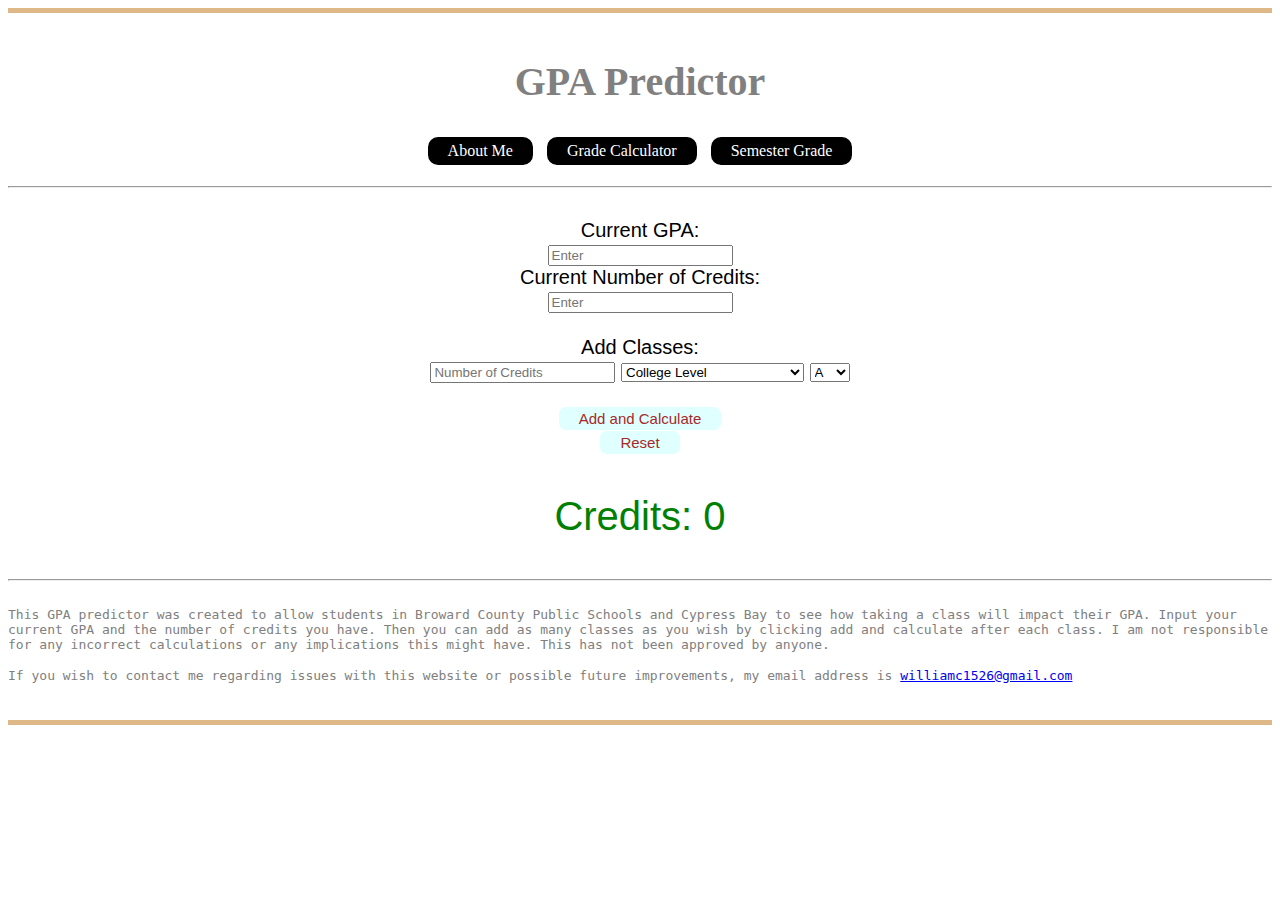
<file: index.html>
<!DOCTYPE html>
<html>
  <head>
    <link rel="icon" href="favicon.ico"/>
    <title>GPA Predictor</title>
    <meta name="google-site-verification" content="4nN9dXFWSy49NoKDzGPkaWFxGjM8-vjlmDCveMbwUsI" />
    <meta name="keywords" content = "high school, GPA, gpa, broward, broward county, predictor, gpa predictor, GPA predictor, cypress bay, anfq123g67, grade, about, gpa calculator, grade calculator, semester, william, cypress bay grade, stress, calculator, predictor">
    <meta name="language" content="English"> 
    <meta charset="utf-8">
    <meta name="description" content="This GPA predictor was created to allow students in Broward County Public Schools and Cypress Bay to calculate and predict how taking a class will impact their GPA.">
    <meta name="author" content="William C">
    <meta name="viewport" content="width=device-width">
    <title>repl.it</title>
    <link href="style.css" rel="stylesheet" type="text/css" />
  </head>
  <script src="script.js"></script>
  <body>
    <div class="bar"></div>
    <br>
    <h1 class="heading" id="top"> GPA Predictor </h1>
    <nav>
      <ul class = "pagebar">
        <a class = "pages" href="about.html"> About Me </a></li>
        <a class = "pages" href="grade.html"> Grade Calculator </a></li>
        <a class = "pages" href="semester.html"> Semester Grade </a></li>
      </ul>
    </nav>
    <hr>
    <div class="input1">
      <br>
      <form id="current">
        Current GPA:<br>
        <input type="number" placeholder="Enter" step="0.1" name="cgpa"><br>
        Current Number of Credits:<br>
        <input type="number" placeholder="Enter" name="ccr" step=".5">
        <br><br>
        Add Classes:<br>
        <input type="number" placeholder="Number of Credits" name="cra" step=".5">
        <select id = "classes">
               <option value = "0">College Level</option>
               <option value = "1">Honors</option>
               <option value = "2">Regular</option>
               <option value = "3">Unweighted</option>
               <option value = "4">Core Honors/College Level</option>
               <option value = "5">Core Regular</option>
        </select>
        <select id = "grades">
               <option value = "0">A</option>
               <option value = "1">B+</option>
               <option value = "2">B</option>
               <option value = "3">C+</option>
               <option value = "4">C</option>
               <option value = "5">D+</option>
               <option value = "6">D</option>
               <option value = "7">F</option>
        </select>
        <br>
        <input class="hidden" type="button" onclick="fun()">
        <br>
        <input class="inputbutton" type="button" onclick="cal()" value="Add and Calculate">  
        <br>
        <input class="inputbutton" type="button" onclick="ret(), reset()" value="Reset">  
      </form>
    </div>
    <div>
      <p id="out" class="output">Credits: 0</p>
      <p id="out2" class="output"></p>
    </div>
    <hr><br>
    <div class="end" id="bot">
      This GPA predictor was created to allow students in Broward County Public Schools and Cypress Bay to see how taking a class will impact their GPA. Input your current GPA and the number of credits you have. Then you can add as many classes as you wish by clicking add and calculate after each class. I am not responsible for any incorrect calculations or any implications this might have. This has not been approved by anyone.
      <br>
      <br>
      If you wish to contact me regarding issues with this website or possible future improvements, my email address is 
      <a href="mailto:williamc1526@gmail.com">williamc1526@gmail.com</a>
      <input class="hidden" type="button" onclick="fun2()">
      <br>
    </div>
    <br><br>
    <div class="bar"></div>
  </body>
</html>
</file>
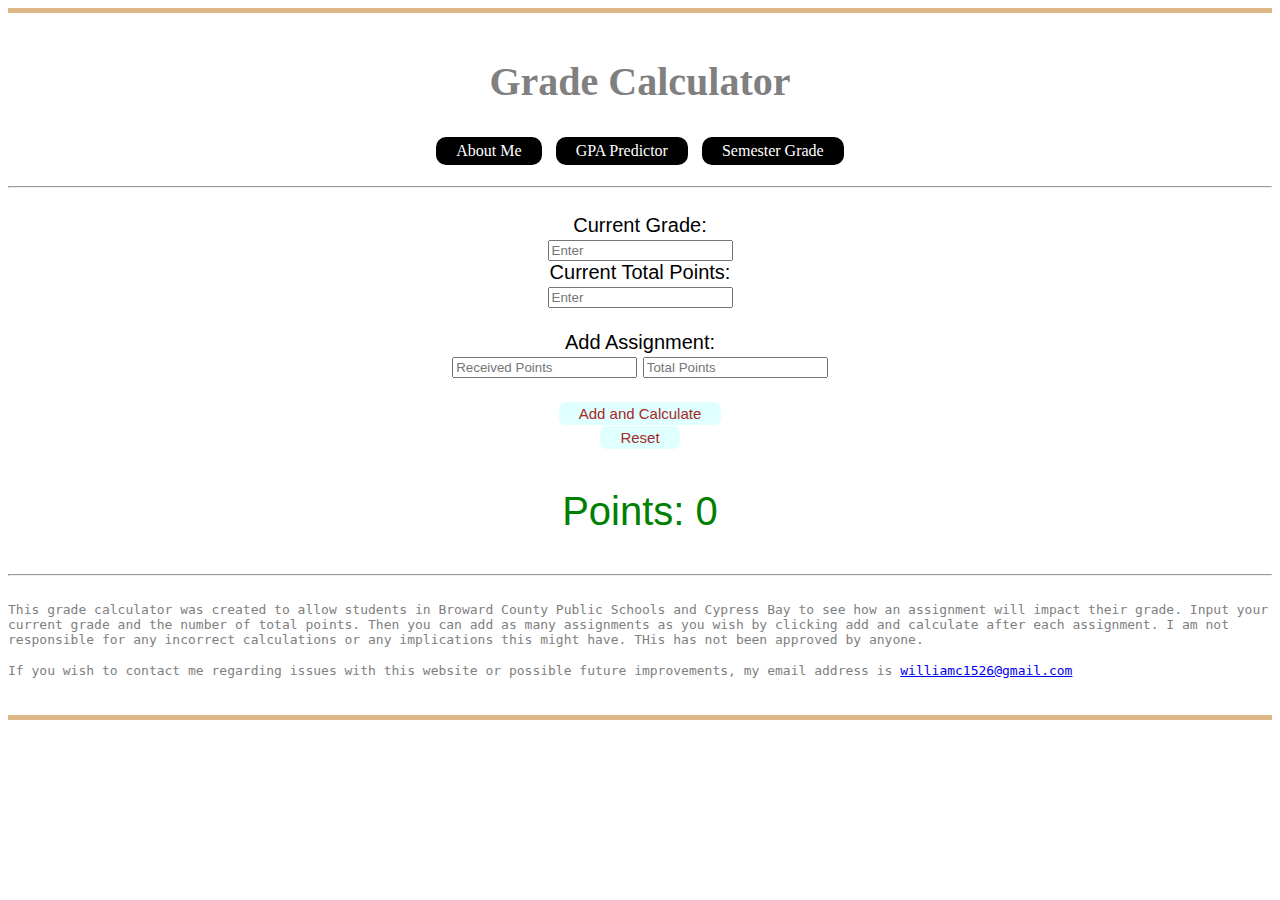
<file: grade.html>
<!DOCTYPE html>
<html>
  <head>
    <link rel="icon" href="favicon.ico"/>
    <title>Grade Calculator</title>
    <meta name="google-site-verification" content="4nN9dXFWSy49NoKDzGPkaWFxGjM8-vjlmDCveMbwUsI" />
    <meta name="keywords" content = "high school, GPA, gpa, broward, broward county, predictor, gpa predictor, GPA predictor, cypress bay, grade, calculator, grade calculator, semester grade, calculator, semester grade calculator, cypress bay grade, stress, calculator, predictor">
    <meta name="language" content="English"> 
    <meta charset="utf-8">
    <meta name="description" content="This grade calculator was created to allow students in Broward County Public Schools and Cypress Bay to calculate and predict how an assignment will impact their grade.">
    <meta name="author" content="William C">
    <meta name="viewport" content="width=device-width">
    <title>repl.it</title>
    <link href="style.css" rel="stylesheet" type="text/css" />
  </head>
  <script src="script.js"></script>
  <body>
    <div class="bar"></div>
    <br>
    <h1 class="heading" id="top"> Grade Calculator </h1>
    <nav>
      <ul class = "pagebar">
        <a class = "pages" href="about.html"> About Me </a></li>
        <a class = "pages" href="index.html"> GPA Predictor </a></li>
        <a class = "pages" href="semester.html"> Semester Grade </a></li>
      </ul>
    </nav>
    <hr> <br>
    <div class="input1">
      <form id="currentGrade">
        Current Grade:<br>
        <input type="number" placeholder="Enter" step="0.1" name="cgrade"><br>
        Current Total Points:<br>
        <input type="number" placeholder="Enter" name="cpoints" step="1">
        <br><br>
        Add Assignment:<br>
        <input type="number" placeholder="Received Points" name="pointsRec" step="1">
        <input type="number" placeholder="Total Points" name="pointsTot" step="1">
        <br>
        <input class="hidden" type="button" onclick="funG()">
        <br>
        <input class="inputbutton" type="button" onclick="cg()" value="Add and Calculate">  
        <br>
        <input class="inputbutton" type="button" onclick="retGrade(), reset()" value="Reset">  
      </form>
    </div>
    <div>
      <p id="outgrade" class="output">Points: 0</p>
      <p id="out2grade" class="output"></p>
    </div>
    <hr><br>
    <div class="end" id="bot">
      This grade calculator was created to allow students in Broward County Public Schools and Cypress Bay to see how an assignment will impact their grade. Input your current grade and the number of total points. Then you can add as many assignments as you wish by clicking add and calculate after each assignment. I am not responsible for any incorrect calculations or any implications this might have. THis has not been approved by anyone.
      <br>
      <br>
      If you wish to contact me regarding issues with this website or possible future improvements, my email address is 
      <a href="mailto:williamc1526@gmail.com">williamc1526@gmail.com</a>
      <input class="hidden" type="button" onclick="fun2G()">
      <br>
    </div>
    <br><br>
    <div class="bar"></div>
  </body>
</html>
</file>
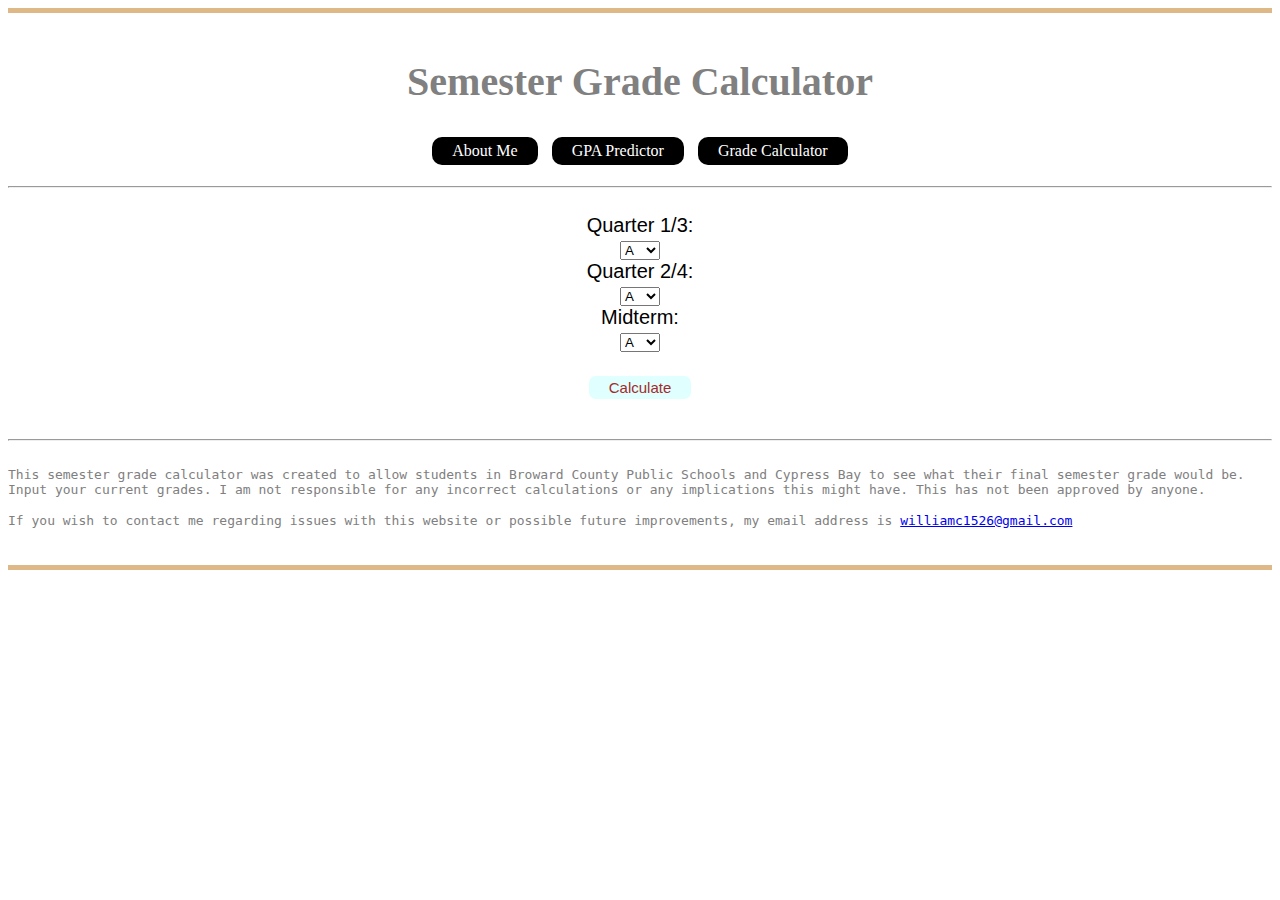
<file: semester.html>
<!DOCTYPE html>
<html>
  <head>
    <link rel="icon" href="favicon.ico"/>
    <title>Semester Grade Calculator</title>
    <meta name="google-site-verification" content="4nN9dXFWSy49NoKDzGPkaWFxGjM8-vjlmDCveMbwUsI" />
    <meta name="keywords" content = "high school, GPA, gpa, broward, broward county, predictor, gpa predictor, GPA predictor, cypress bay, grade, calculator, grade calculator, semester, semester grade calculator, sem cal, semester predictor, william, cypress bay grade, stress, calculator, predictor">
    <meta name="language" content="English"> 
    <meta charset="utf-8">
    <meta name="description" content="This semester grade calculator was created to allow students in Broward County Public Schools and Cypress Bay to calculate and predict what their final semester grade would be.">
    <meta name="author" content="William C">
    <meta name="viewport" content="width=device-width">
    <title>repl.it</title>
    <link href="style.css" rel="stylesheet" type="text/css" />
  </head>
  <script src="script.js"></script>
  <body>
    <div class="bar"></div>
    <br>
    <h1 class="heading" id="topS"> Semester Grade Calculator </h1>
    <nav>
      <ul class = "pagebar">
        <a class = "pages" href="about.html"> About Me </a></li>
        <a class = "pages" href="index.html"> GPA Predictor </a></li>
        <a class = "pages" href="grade.html"> Grade Calculator </a></li>
      </ul>
    </nav>
    <hr> <br>
    <div class="input1">
      <form id="currentGradeS">
        Quarter 1/3:<br>
        <select id = "SgradesQ1">
               <option value = "12">A</option>
               <option value = "9.3">B+</option>
               <option value = "9">B</option>
               <option value = "6.3">C+</option>
               <option value = "6">C</option>
               <option value = "3.3">D+</option>
               <option value = "3">D</option>
               <option value = "0">F</option>
        </select> <br>
        Quarter 2/4:<br>
        <select id = "SgradesQ2">
               <option value = "12">A</option>
               <option value = "9.3">B+</option>
               <option value = "9">B</option>
               <option value = "6.3">C+</option>
               <option value = "6">C</option>
               <option value = "3.3">D+</option>
               <option value = "3">D</option>
               <option value = "0">F</option>
        </select> <br>
        Midterm:<br>
        <select id = "SgradesM">
               <option value = "8">A</option>
               <option value = "6.2">B+</option>
               <option value = "6">B</option>
               <option value = "4.2">C+</option>
               <option value = "4">C</option>
               <option value = "2.2">D+</option>
               <option value = "2">D</option>
               <option value = "0">F</option>
        </select> <br>
        <br>
        <input class="inputbutton" type="button" onclick="gradeS()" value="Calculate">  
        <br> 
      </form>
    </div>
    <div>
      <p id="outgradeS" class="output"></p>
    </div>
    <hr><br>
    <div class="end" id="botS">
      This semester grade calculator was created to allow students in Broward County Public Schools and Cypress Bay to see what their final semester grade would be. Input your current grades. I am not responsible for any incorrect calculations or any implications this might have. This has not been approved by anyone.
      <br>
      <br>
      If you wish to contact me regarding issues with this website or possible future improvements, my email address is 
      <a href="mailto:williamc1526@gmail.com">williamc1526@gmail.com</a>
      <input class="hidden" type="button" onclick="funSG2()">
      <br>
    </div>
    <br><br>
    <div class="bar"></div>
  </body>
</html>
</file>
<file: style.css>
.heading {
  font-size: 40px;
  color: grey;
  text-align: center;
}

.input1 {
  font-family: 'Franklin Gothic Medium', 'Arial Narrow', Arial, sans-serif;
  font-size: 20px;
  text-align: center;
  color: black;
}

.output {
  font-family: 'Segoe UI', Tahoma, Geneva, Verdana, sans-serif;
  font-size: 40px;
  text-align:center;
  color: green;
}

.bar {
  border-top: 5px solid burlywood;
}

.end {
  font-family: monospace;
  color: grey;
}

.hidden {
  background: transparent;
  border: none;
}

.pagebar {
  list-style-type: none;
  padding: 0;
  text-align: center;
}

.pages {
  padding: 5px 20px;
  background-color: black;
  display: inline-block;
  color: white;
  text-decoration: none;
  border-radius: 10px;
  margin: 5px;
}

.pages:hover {
  background-color: darkslategrey;

}

.inputbutton {
  background: transparent;
  border: none;
  padding: 3px 20px;
  border-radius: 7px;
  background-color: lightcyan;
  color: brown;
  font-size: 15px;
  font-family: 'Gill Sans', 'Gill Sans MT', Calibri, 'Trebuchet MS', sans-serif;
}

.inputbutton:hover {
  background-color: lightgreen;
}


.secret {
  text-decoration: none;
}
/*
  border-style: ridge;
  border-color: antiquewhite;
  border-width: 3px;
*/
</file>
